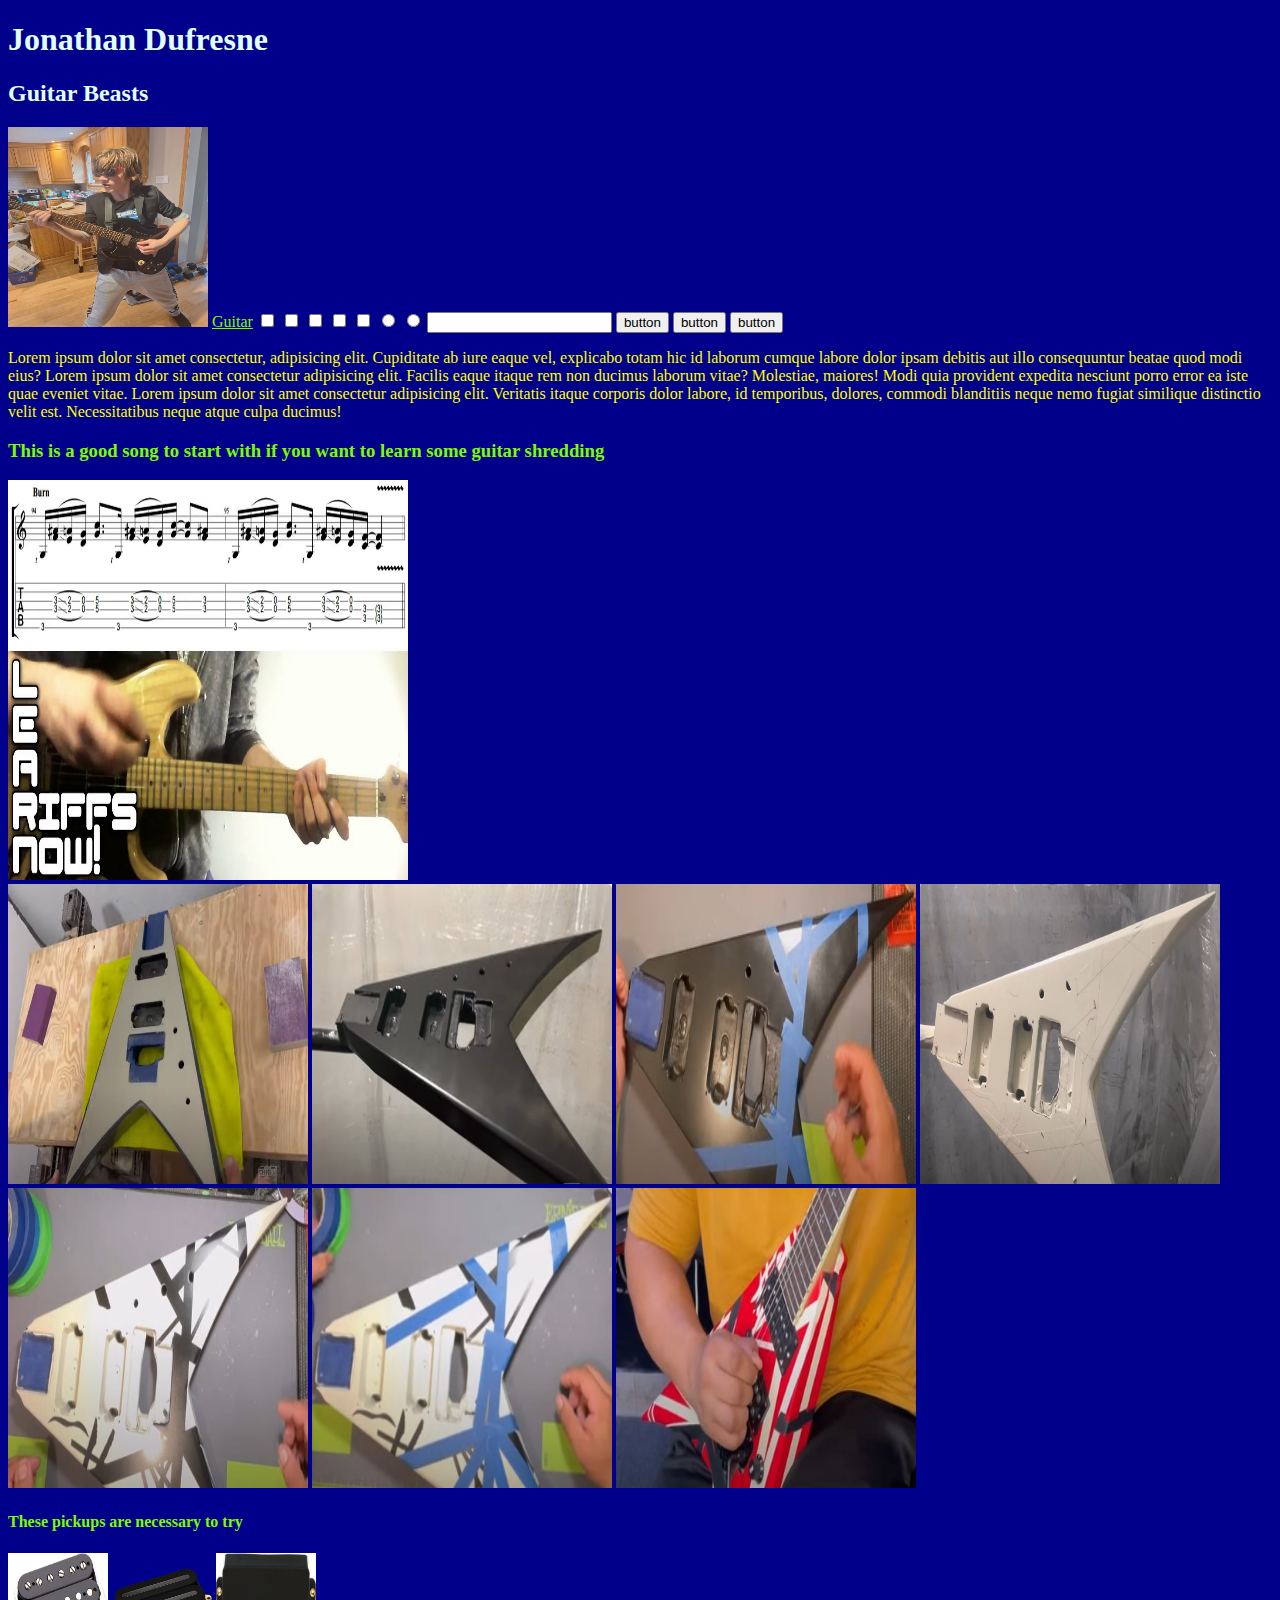
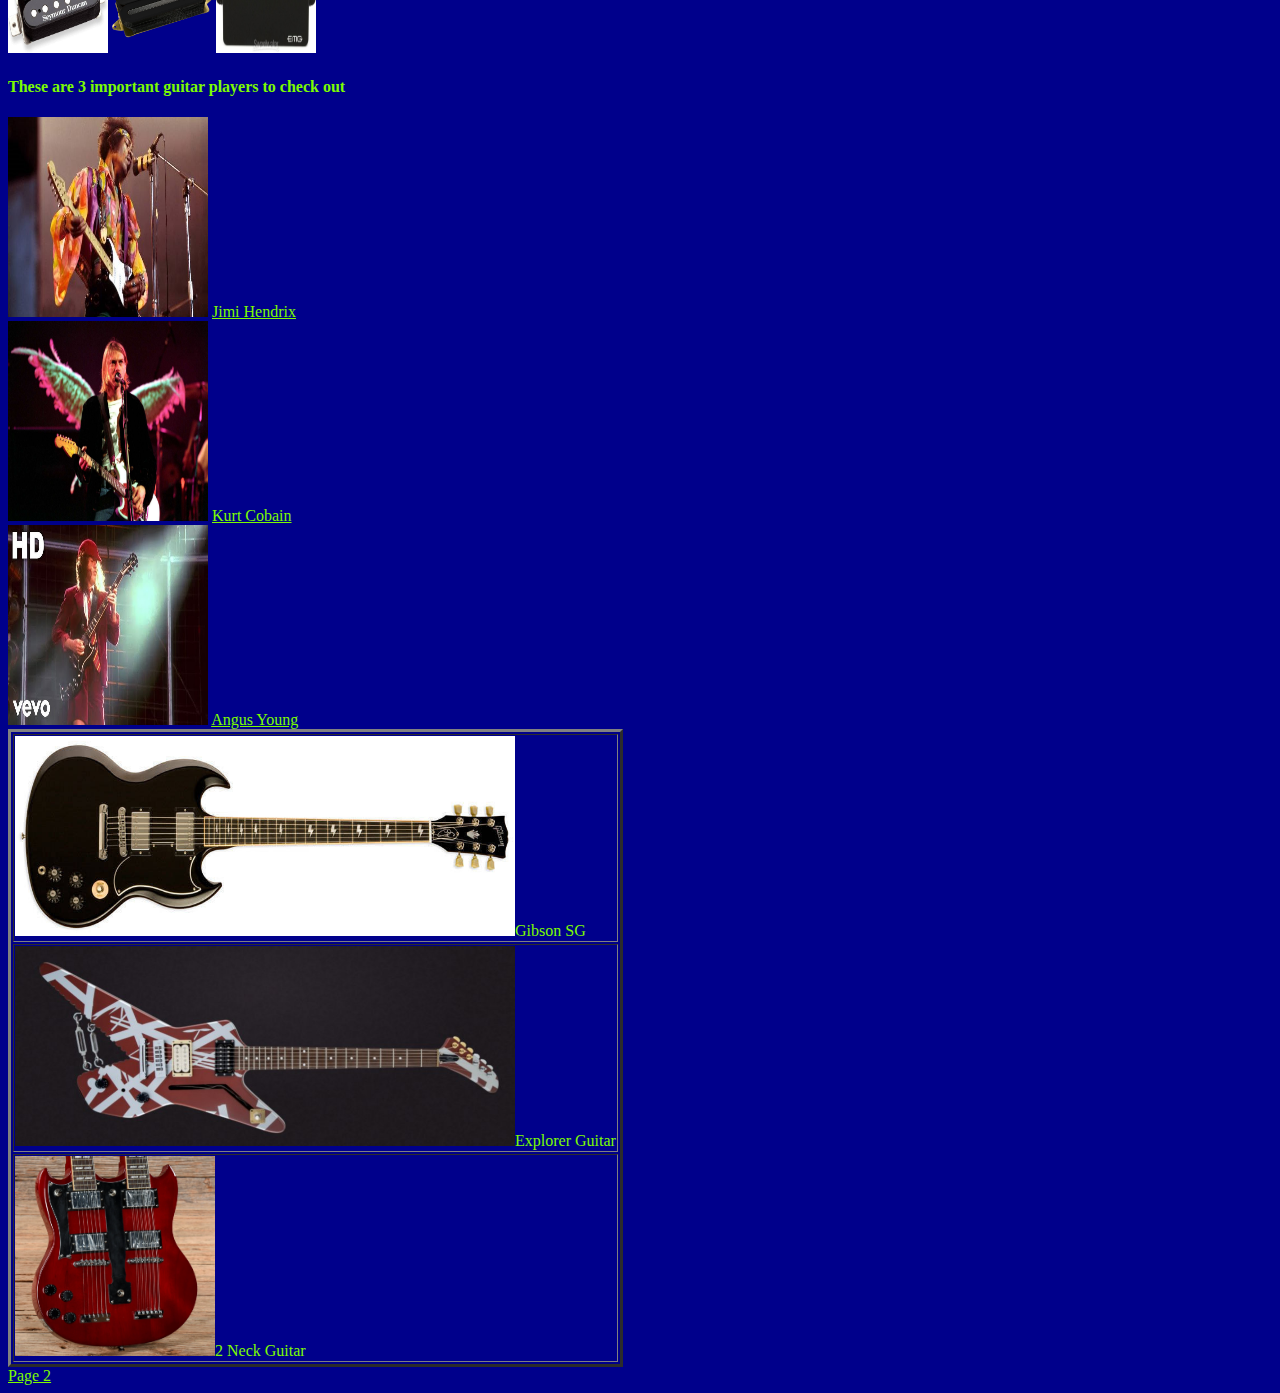
<file: index.html>
<!DOCTYPE html>
<html>
    <head>
        <title>Guitar Beasts P.1</title>
        <link rel="stylesheet" href="styles.css">
    </head>
    <body>
        <h1>Jonathan Dufresne</h1>
        <h2>Guitar Beasts</h2>
        <img src="Rock Star Picture For Website (1).jpg" alt="Rock Star Picture For Website (1).jpg" width="200" height="200">
        <a href="https://www.youtube.com/watch?v=Z2Ihb-wS0_E">Guitar</a>
        <input type="checkbox" name="checkbox" id="checkbox">
        <input type="checkbox" name="checkbox" id="checkbox">
        <input type="checkbox" name="checkbox" id="checkbox">
        <input type="checkbox" name="checkbox" id="checkbox">
        <input type="checkbox" name="checkbox" id="checkbox">
        <input type="radio" name="radio" id="radio">
        <input type="radio" name="radio" id="radio">
        <input type="text">
        <input type="button" value="button">
        <input type="button" value="button">
        <input type="button" value="button">
        <p>Lorem ipsum dolor sit amet consectetur, adipisicing elit. Cupiditate ab iure eaque vel, explicabo totam hic id laborum cumque labore dolor ipsam debitis aut illo consequuntur beatae quod modi eius? Lorem ipsum dolor sit amet consectetur adipisicing elit. Facilis eaque itaque rem non ducimus laborum vitae? Molestiae, maiores! Modi quia provident expedita nesciunt porro error ea iste quae eveniet vitae. Lorem ipsum dolor sit amet consectetur adipisicing elit. Veritatis itaque corporis dolor labore, id temporibus, dolores, commodi blanditiis neque nemo fugiat similique distinctio velit est. Necessitatibus neque atque culpa ducimus! </p>
        <h3>This is a good song to start with if you want to learn some guitar shredding</h3>
        <img src="Deep Purple Burn.jpg" alt="Deep Purple Burn.jpg" width="400" height="400">
        <br>
        <img src="EVH Step 1.jpg" alt="EVH Step 1.jpg" width="300" height="300">
        <img src="EVH Step 2.jpg" alt="EVH Step 2.jpg" width="300" height="300">
        <img src="EVH Step 3.jpg" alt="EVH Step 3.jpg" width="300" height="300">
        <img src="EVH Step 4.jpg" alt="EVH Step 4.jpg" width="300" height="300">
        <img src="EVH Step 5.jpg" alt="EVH Step 5.jpg" width="300" height="300">
        <img src="EVH Step 6.jpg" alt="EVH Step 6.jpg" width="300" height="300">
        <img src="EVH Step 7.jpg" alt="EVH Step 7.jpg" width="300" height="300">
        <br>
        <h4>These pickups are necessary to try</h4>
        <img src="Seymour Duncan.jpg" alt="Seymour Duncan.jpg" width="100" height="100">
        <img src="Dimarzio Pickup.webp" alt="Dimarzio Pickup.webp" width="100" height="100">
        <img src="EMG Pickup.jpg" alt="EMG Pickup.jpg" width="100" height="100">
        <h4>These are 3 important guitar players to check out</h4>
        <img src="Jimi Hendrix.jpg" alt="Jimi Hendrix.jpg" width="200" height="200">
        <a href="https://www.google.com/search?q=jimi+hendrix&sca_esv=b5b0e98525aa10be&udm=2&biw=1098&bih=511&ei=kCp9Z9uTN9OfptQPwsKIiA4&oq=j&gs_lp=[base64]&sclient=img">Jimi Hendrix</a>
        <br>
        <img src="Kurt Cobain.jpg" alt="Kurt Cobain.jpg" width="200" height="200">
        <a href="https://www.google.com/search?q=kurt+cobain&sca_esv=b5b0e98525aa10be&udm=2&biw=1098&bih=511&ei=zSl9Z8vyJ52iptQP5sujoQo&oq=k&gs_lp=[base64]&sclient=img">Kurt Cobain</a>
        <br>
        <img src="Angus Young.jpg" alt="Angus Young.jpg" width="200" height="200">
        <a href="https://www.google.com/search?q=angus+young&sca_esv=b5b0e98525aa10be&udm=2&biw=1098&bih=511&ei=Cyt9Z9_AFaPJptQP1tyP2QQ&oq=an&gs_lp=[base64]&sclient=img">Angus Young</a>
        <table border="3">
            <tr>
                <td class="GibsonSG"><img src="Gibson SG.jpg" alt="Gibson SG.jpg" width="500" height="200">Gibson SG</td>
            </tr>
            <tr>
                <td class="ExplorerGuitar"><img src="Explorer Guitar.jpg" alt="Explorer Guitar.jpg" width="500" height="200">Explorer Guitar</td>
            </tr>
            <tr>
                <td class="TwoNeckGuitar"><img src="2 Neck Guitar.webp" alt="2 Neck Guitar.webp" width="200" height="200">2 Neck Guitar</td>
            </tr>
        </table>
        <a href="index2.html">Page 2</a>
    </body>
</html>
</file>
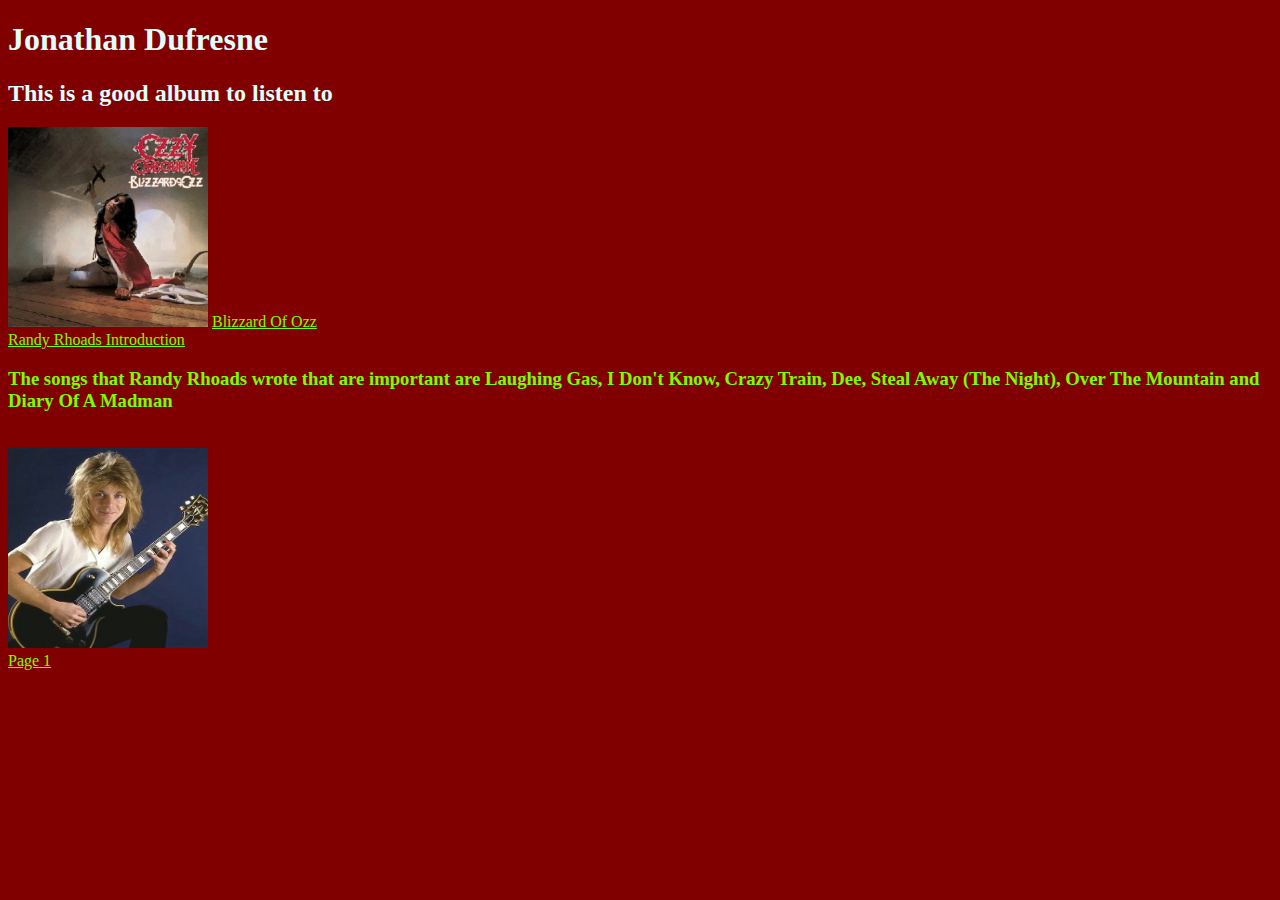
<file: index2.html>
<!DOCTYPE html>
<html>
    <head>
        <title>Guitar Beasts P.2</title>
        <link rel="stylesheet" href="styles2.css">
    </head>
    <body>
        <h1>Jonathan Dufresne</h1>
        <h2>This is a good album to listen to</h2>
        <img src="Blizzard_of_ozz.jpg" alt="Blizzard_of_ozz.jpg" width="200" height="200">
        <a href="https://www.google.com/search?sca_esv=970bf9b28f8ad5fb&q=ozzy+osbourne+blizzard+of+ozz&udm=2&fbs=[base64]&sa=X&ved=2ahUKEwiZkqicyeuKAxUjFlkFHcUQOJUQtKgLegQIDhAB&biw=1107&bih=511&dpr=1">Blizzard Of Ozz</a>
        <br>
        <a href="https://www.youtube.com/watch?v=XnuMt9hvcMA">Randy Rhoads Introduction</a>
        <br>
        <h3>The songs that Randy Rhoads wrote that are important are Laughing Gas, I Don't Know, Crazy Train, Dee, Steal Away (The Night), Over The Mountain and Diary Of A Madman</h3>
        <br>
        <img src="Randy Rhoads.png" alt="Randy Rhoads.png" width="200" height="200">
        <br>
        <a href="index.html">Page 1</a>
    </body>
</html>
</file>
<file: styles.css>
body {
    background-color: darkblue;
}
h1 {
    color: lightcyan;
}
h2 {
    color: lightcyan;
}
a {
    color: lawngreen;
}
p {
    color: yellow;
}
h3 {
    color: lawngreen;
}
h4 {
    color: lawngreen;
}
.GibsonSG {
    color: lawngreen;
}
.ExplorerGuitar {
    color: lawngreen;
}
.TwoNeckGuitar {
    color: lawngreen;
}
a {
    color: lawngreen;
}
</file>
<file: styles2.css>
body {
    background-color: maroon;
}
h1 {
    color: lightcyan;
}
h2 {
    color: lightcyan;
}
a {
    color: lawngreen;
}
h3 {
    color: lawngreen;
}
</file>
